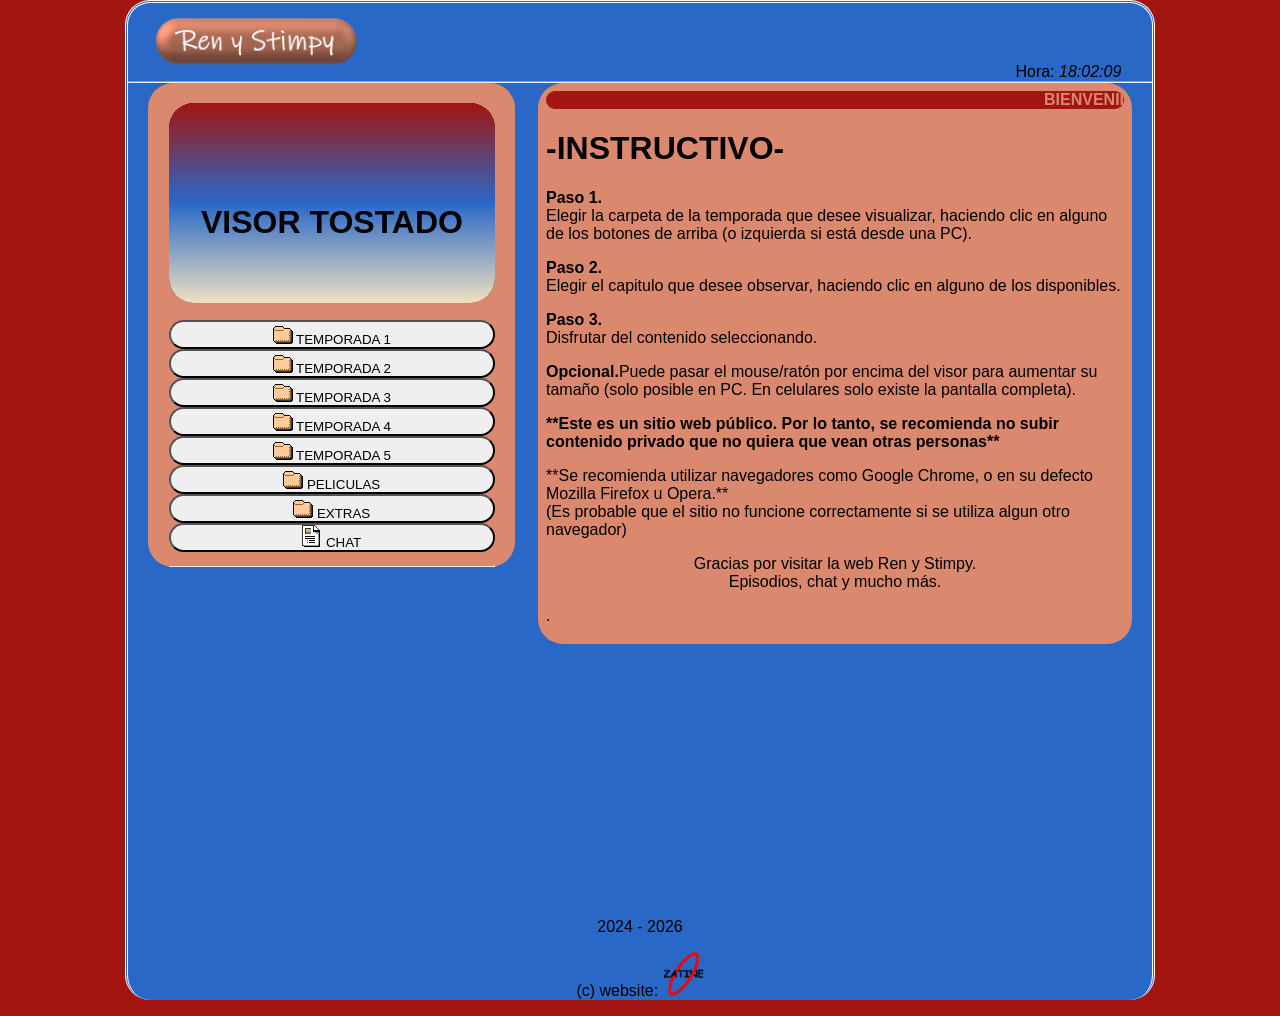
<file: index.html>
<!DOCTYPE html>
<html>
<head>
<meta charset="UTF-8">
<title>Ren y Stimpy - Episodios de la serie Ren y Stimpy - Web Ren y Stimpy</title>
<link rel="shortcut icon" href="titulazo.png">
<link rel="stylesheet" type="text/css" href="style.css">

<meta name="author" content="Johan Gzz">
<meta name="description" content="Capitulos, episodios, videos, y más contenido de Ren y Stimpy para ti.">
<meta name="viewport" content="width=device-width, initial-scale=1.0, maximum-scale=1.0, user-scalable=no">


</head>
<body class="cuerpo">
<div align="left" style="padding-left:3%;"><h1><img class="tituloprincipalh1" src="titulazo.png" title="renystimpy" alt="Ren y Stimpy"></h1></div>
<div align="right" style="padding-right:3%; margin-top:-3.1%;">Hora: <i id="reloj"></i></div>

<script type="text/javascript">
function startTime(){
today=new Date();
h=today.getHours();
m=today.getMinutes();
s=today.getSeconds();
m=checkTime(m);
s=checkTime(s);
document.getElementById('reloj').innerHTML=h+":"+m+":"+s;
t=setTimeout('startTime()',500);}
function checkTime(i)
{if (i<10) {i="0" + i;}return i;}
window.onload=function(){startTime();}
</script>

<hr/>


<div class="izquierdita">
<iframe id="miIframe" src="visor_texto.html" name="visor" class="visorazo" allowfullscreen>Tu navegador no soporta este contenido</iframe>
<nav>
<a class="botonesparaelegirelcontenidoaver" href="temps/temporada1.html" target="iframelista"><button style="margin-top:13px;" class="estilodelosbotonesparaelegirelcontenidoaver"><img src="fld.gif"> TEMPORADA 1</button></a>
<a class="botonesparaelegirelcontenidoaver" href="temps/temporada2.html" target="iframelista"><button class="estilodelosbotonesparaelegirelcontenidoaver"><img src="fld.gif"> TEMPORADA 2</button></a>
<a class="botonesparaelegirelcontenidoaver" href="temps/temporada3.html" target="iframelista"><button class="estilodelosbotonesparaelegirelcontenidoaver"><img src="fld.gif"> TEMPORADA 3</button></a>
<a class="botonesparaelegirelcontenidoaver" href="temps/temporada4.html" target="iframelista"><button class="estilodelosbotonesparaelegirelcontenidoaver"><img src="fld.gif"> TEMPORADA 4</button></a>
<a class="botonesparaelegirelcontenidoaver" href="temps/temporada5.html" target="iframelista"><button class="estilodelosbotonesparaelegirelcontenidoaver"><img src="fld.gif"> TEMPORADA 5</button></a>
<a class="botonesparaelegirelcontenidoaver" href="temps/pelis.html" target="iframelista"><button class="estilodelosbotonesparaelegirelcontenidoaver"><img src="fld.gif"> PELICULAS</button></a>
<a class="botonesparaelegirelcontenidoaver" href="temps/musifondo.html" target="iframelista"><button class="estilodelosbotonesparaelegirelcontenidoaver"><img src="fld.gif"> EXTRAS</button></a>
<a class="botonesparaelegirelcontenidoaver" href="https://cheesechat.chatango.com/" target="iframelista"><button style="margin-bottom:13px;" class="estilodelosbotonesparaelegirelcontenidoaver"><img src="txt.gif"> CHAT</button></a>
</nav>
<hr>
</div>


<script>
        // Función para obtener parámetros de la URL
        function getParameterByName(name, url = window.location.href) {
            name = name.replace(/[\[\]]/g, '\\$&');
            let regex = new RegExp('[?&]' + name + '(=([^&#]*)|&|#|$)');
            let results = regex.exec(url);
            if (!results) return null;
            if (!results[2]) return '';
            return decodeURIComponent(results[2].replace(/\+/g, ' '));
        }

        // Obtener el parámetro "iframeUrl" de la URL
        let iframeUrl = getParameterByName('iframeUrl');

        // Si el parámetro existe, cambiar la URL del iframe
        if (iframeUrl) {
            document.getElementById('miIframe').src = iframeUrl;
        }
    </script>



<div class="derechita">
<iframe name="iframelista" class="iframequemuestralalista" src="instructivo.html"></iframe>
</div>

<p class="parrafoparaqueseacomodeelborde">2024 - <script>document.write(new Date().getFullYear())</script></p>
<p>(c) website: <img src="ovalozatine.png" width="4%"></p>
<script id="cid0020000371534469473" data-cfasync="false" async src="//st.chatango.com/js/gz/emb.js" style="width: 300px;height: 400px;">{"handle":"zatineorg","arch":"js","styles":{"a":"ff0000","b":100,"c":"ffffff","d":"ffffff","g":"0000ff","k":"ff0000","l":"ff0000","m":"ff0000","p":"10","q":"ff0000","r":100,"pos":"br","cv":1,"cvbg":"ff0000","cvw":300,"cvh":30,"sbc":"ff0000","surl":0,"ticker":1,"fwtickm":1}}</script>
</body>
</html>
</file>
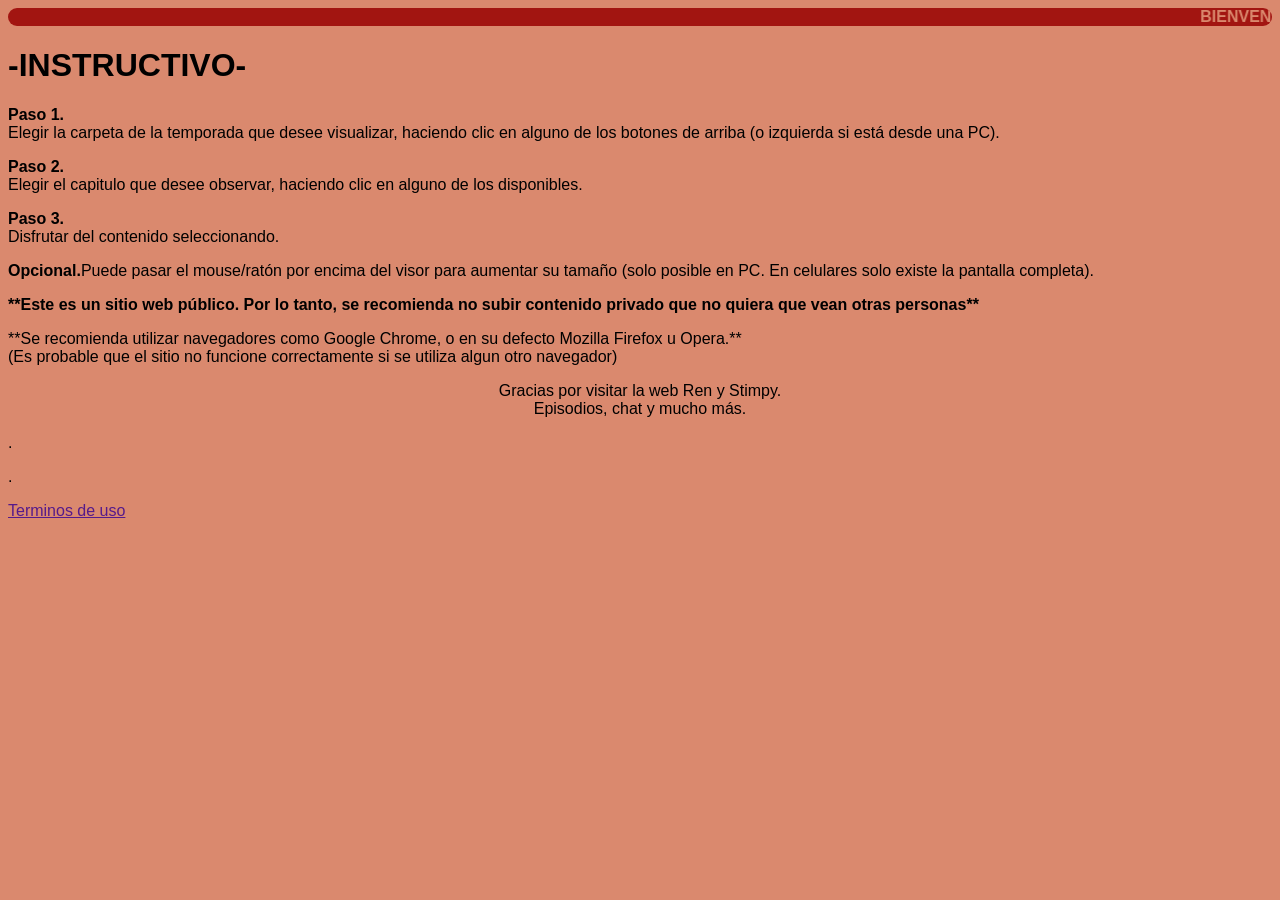
<file: instructivo.html>
<html>
<head>
</head>
<body style="background-color:#DA896E; font-family:arial;">
<marquee bgcolor="#A21511" style="color:#DA896E; border-radius:25px;"><b>BIENVENIDO A LA WEB DE LA SERIE REN Y STIMPY</b></marquee>
<h1>-INSTRUCTIVO-</h1>
<p><b>Paso 1.</b><br>Elegir la carpeta de la temporada que desee visualizar, haciendo clic en alguno de los botones de arriba (o izquierda si está desde una PC).</p>
<p><b>Paso 2.</b><br>Elegir el capitulo que desee observar, haciendo clic en alguno de los disponibles.</p>
<p><b>Paso 3.</b><br>Disfrutar del contenido seleccionando.</p>
<p><b>Opcional.</b>Puede pasar el mouse/ratón por encima del visor para aumentar su tamaño (solo posible en PC. En celulares solo existe la pantalla completa).</p>

<p><b>**Este es un sitio web público. Por lo tanto, se recomienda no subir contenido privado que no quiera que vean otras personas**</b></p>
<p>**Se recomienda utilizar navegadores como Google Chrome, o en su defecto Mozilla Firefox u Opera.**<br>(Es probable que el sitio no funcione correctamente si se utiliza algun otro navegador)</p>
<center>
<p>Gracias por visitar la web Ren y Stimpy.<br>Episodios, chat y mucho más.</p>
</center>
<p>.</p>
<p>.</p>
<p><a href="">Terminos de uso</a></p>
</body>
</html>
</file>
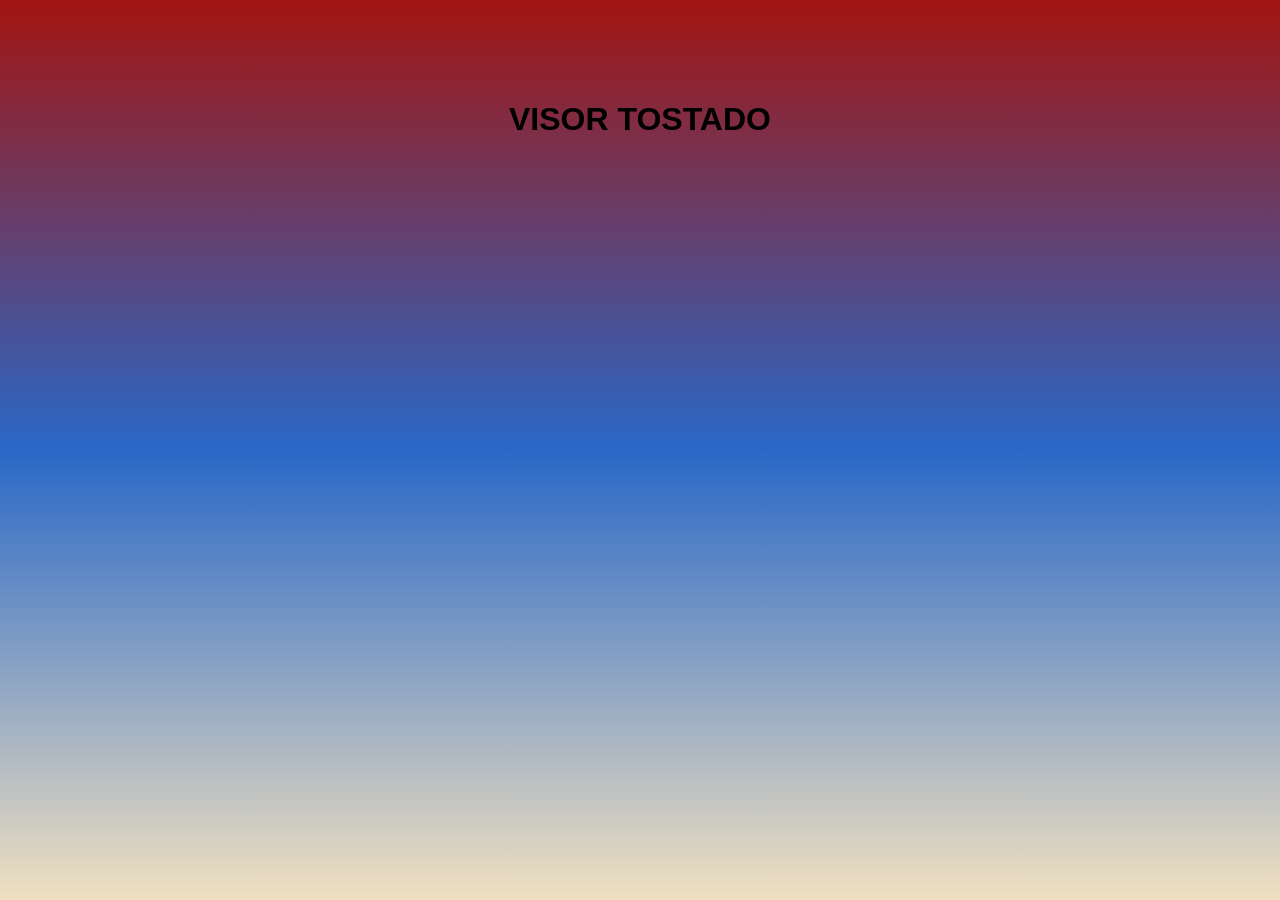
<file: visor_texto.html>
<html>
<head>
<style>
.divultimo + div{
visibility:hidden;
}

body{
background-image: linear-gradient(to bottom, #A21511, #2968C7, #F0E0C0);

}
</style>
</head>
<body style="color:black; font-family:arial; background-color:black;">
<center>
<br>
<br>
<br>
<br>
<h1>VISOR TOSTADO</h1>
</center>

<!-- div paraquitar la publici de 00 -->
<div class="divultimo"></div>
</body>
</html>
</file>
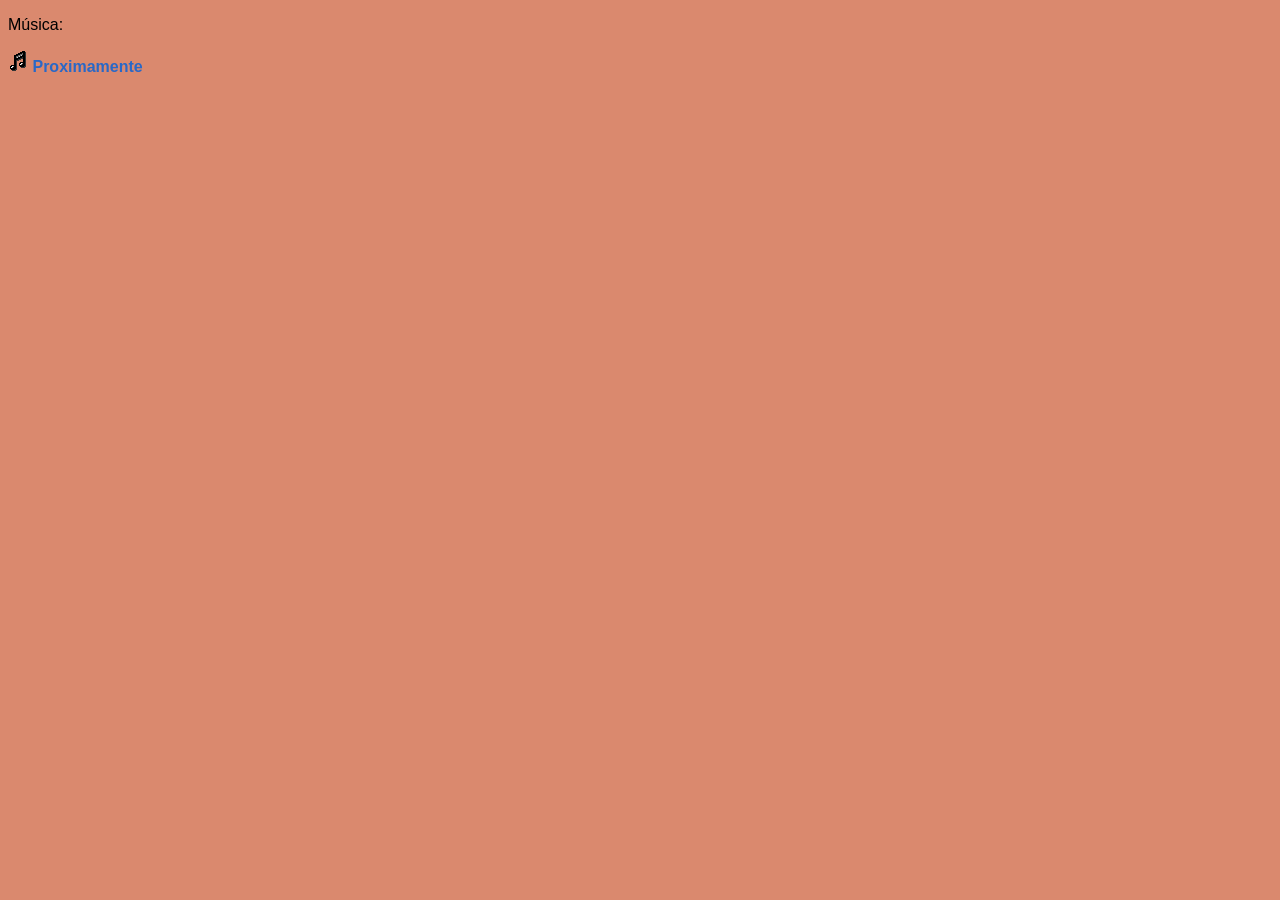
<file: temps/musifondo.html>
<!DOCTYPE html>
<html>
<head>
<meta charset="UTF-8">
<title>musifondo</title>
<link rel="shortcut icon" href="">
<link rel="stylesheet" type="text/css" href="../stylelista.css">

<meta name="robots" content="noindex">
<meta name="author" content="Johan Daniel González Fuentes">
<meta name="description" content="Contenedor de videos al por mayor">
<meta name="viewport" content="width=device-width, initial-scale=1.0, maximum-scale=1.0, user-scalable=no">

<style>

</style>

</head>
<body>

<p>Música:</p>
<p><img src="../aud.gif"> <a class="linksdelaslistas" href="" target="visor">Proximamente</a></p>




<!-- div paraquitar la publici de 00 -->
<div class="divultimo"></div>
</body>
</html>
</file>
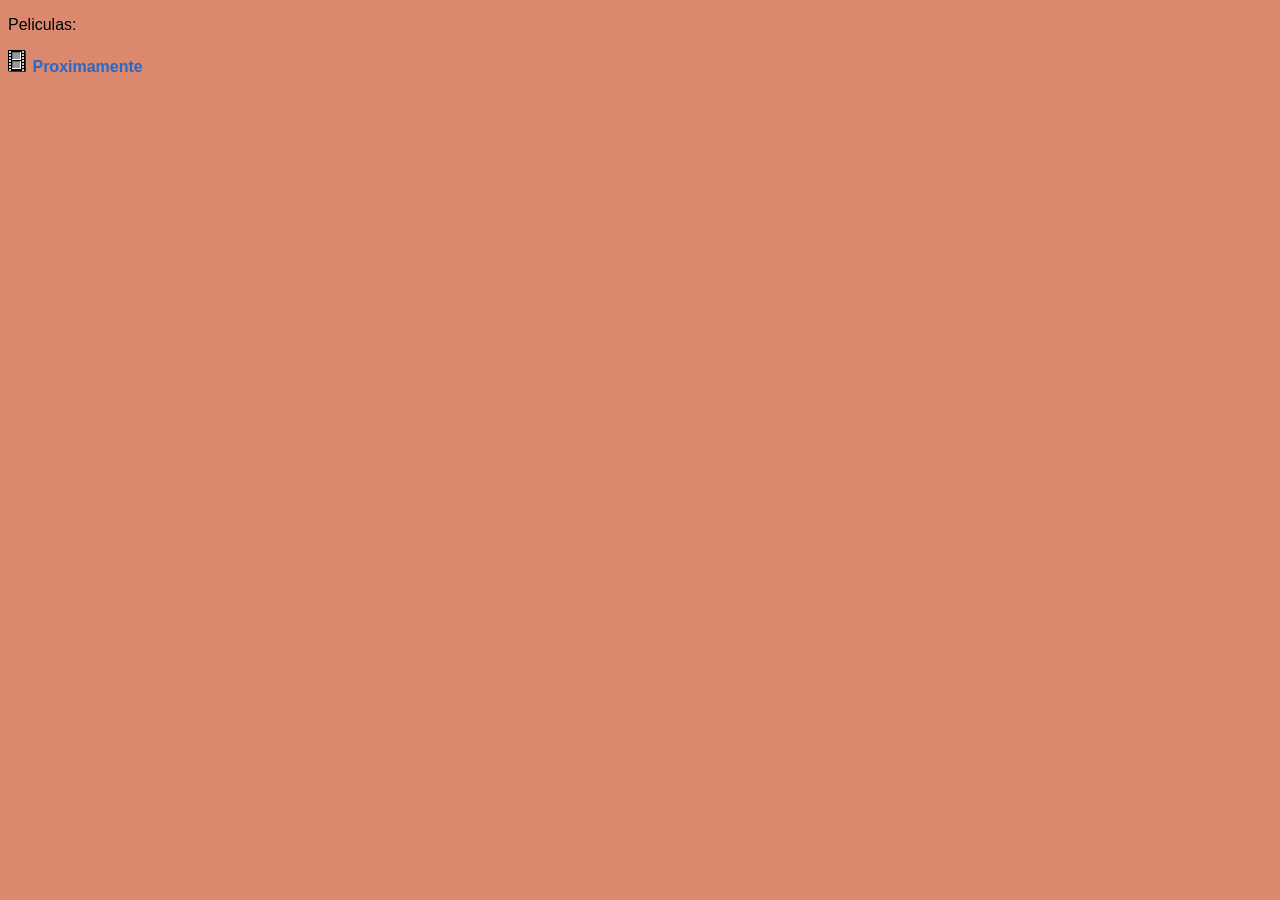
<file: temps/pelis.html>
<!DOCTYPE html>
<html>
<head>
<meta charset="UTF-8">
<title>temporada</title>
<link rel="shortcut icon" href="">
<link rel="stylesheet" type="text/css" href="../stylelista.css">

<meta name="robots" content="noindex">
<meta name="author" content="Johan Gzz">
<meta name="description" content="Contenedor de videos al por mayor">
<meta name="viewport" content="width=device-width, initial-scale=1.0, maximum-scale=1.0, user-scalable=no">

<style>

</style>

</head>
<body>

<p>Peliculas:</p>
<p><img src="vid.gif"> <a class="linksdelaslistas" href="" target="visor">Proximamente</a></p>





<!-- div paraquitar la publici de 00 -->
<div class="divultimo"></div>
</body>
</html>
</file>
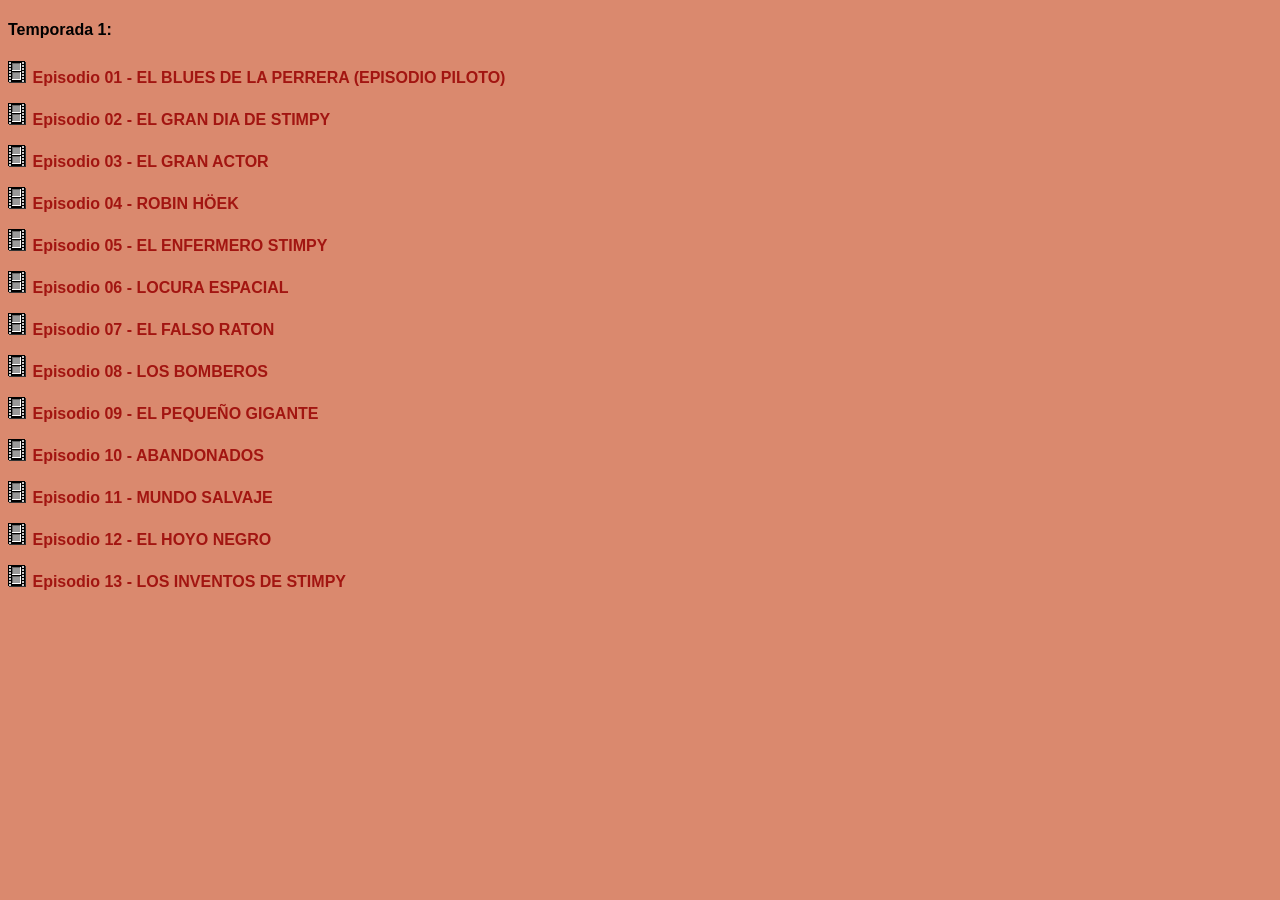
<file: temps/temporada1.html>
<!DOCTYPE html>
<html>
<head>
<meta charset="UTF-8">
<title>temporada</title>
<link rel="shortcut icon" href="">
<link rel="stylesheet" type="text/css" href="../stylelista.css">

<meta name="robots" content="noindex">
<meta name="author" content="Johan Gzz">
<meta name="description" content="Contenedor de videos al por mayor">
<meta name="viewport" content="width=device-width, initial-scale=1.0, maximum-scale=1.0, user-scalable=no">

<style>

</style>

</head>
<body>

<h4>Temporada 1:</h4>
<p><img src="vid.gif"> <a class="linksdelaslistas" href="https://archive.org/download/ren-y-stimpy-1/1x00%20-%20El%20blues%20de%20la%20perrera%20%28episodio%20piloto%29.mp4" target="visor">Episodio 01 - EL BLUES DE LA PERRERA (EPISODIO PILOTO)</a></p>
<p><img src="vid.gif"> <a class="linksdelaslistas" href="https://archive.org/download/ren-y-stimpy-1/1x01%20-%20El%20gran%20d%C3%ADa%20de%20Stimpy.mp4" target="visor">Episodio 02 - EL GRAN DIA DE STIMPY</a></p>
<p><img src="vid.gif"> <a class="linksdelaslistas" href="https://archive.org/download/ren-y-stimpy-1/1x02%20-%20El%20gran%20actor.mp4" target="visor">Episodio 03 - EL GRAN ACTOR</a></p>
<p><img src="vid.gif"> <a class="linksdelaslistas" href="https://archive.org/download/ren-y-stimpy-1/1x03%20-%20Robin%20H%C3%B6ek.mp4" target="visor">Episodio 04 - ROBIN HÖEK</a></p>
<p><img src="vid.gif"> <a class="linksdelaslistas" href="https://archive.org/download/ren-y-stimpy-1/1x04%20-%20El%20enfermero%20Stimpy.mp4" target="visor">Episodio 05 - EL ENFERMERO STIMPY</a></p>
<p><img src="vid.gif"> <a class="linksdelaslistas" href="https://archive.org/download/ren-y-stimpy-1/1x05%20-%20Locura%20espacial%20.mp4" target="visor">Episodio 06 - LOCURA ESPACIAL</a></p>
<p><img src="vid.gif"> <a class="linksdelaslistas" href="https://archive.org/download/ren-y-stimpy-1/1x06%20-%20El%20falso%20rat%C3%B3n%20.mp4" target="visor">Episodio 07 - EL FALSO RATON</a></p>
<p><img src="vid.gif"> <a class="linksdelaslistas" href="https://archive.org/download/ren-y-stimpy-1/1x07%20-%20Los%20bomberos.mp4" target="visor">Episodio 08 - LOS BOMBEROS</a></p>
<p><img src="vid.gif"> <a class="linksdelaslistas" href="https://archive.org/download/ren-y-stimpy-1/1x08%20-%20%20El%20peque%C3%B1o%20gigante.mp4" target="visor">Episodio 09 - EL PEQUEÑO GIGANTE</a></p>
<p><img src="vid.gif"> <a class="linksdelaslistas" href="https://archive.org/download/ren-y-stimpy-1/1x09%20-%20Abandonados.mp4" target="visor">Episodio 10 - ABANDONADOS</a></p>
<p><img src="vid.gif"> <a class="linksdelaslistas" href="https://archive.org/download/ren-y-stimpy-1/1x10%20-%20Mundo%20salvaje.mp4" target="visor">Episodio 11 - MUNDO SALVAJE</a></p>
<p><img src="vid.gif"> <a class="linksdelaslistas" href="https://archive.org/download/ren-y-stimpy-1/1x11%20-%20%20El%20hoyo%20negro.mp4" target="visor">Episodio 12 - EL HOYO NEGRO</a></p>
<p><img src="vid.gif"> <a class="linksdelaslistas" href="https://archive.org/download/ren-y-stimpy-1/1x12%20-%20Los%20inventos%20de%20Stimpy.mp4" target="visor">Episodio 13 - LOS INVENTOS DE STIMPY</a></p>





<!-- div paraquitar la publici de 00 -->
<div class="divultimo"></div>
</body>
</html>
</file>
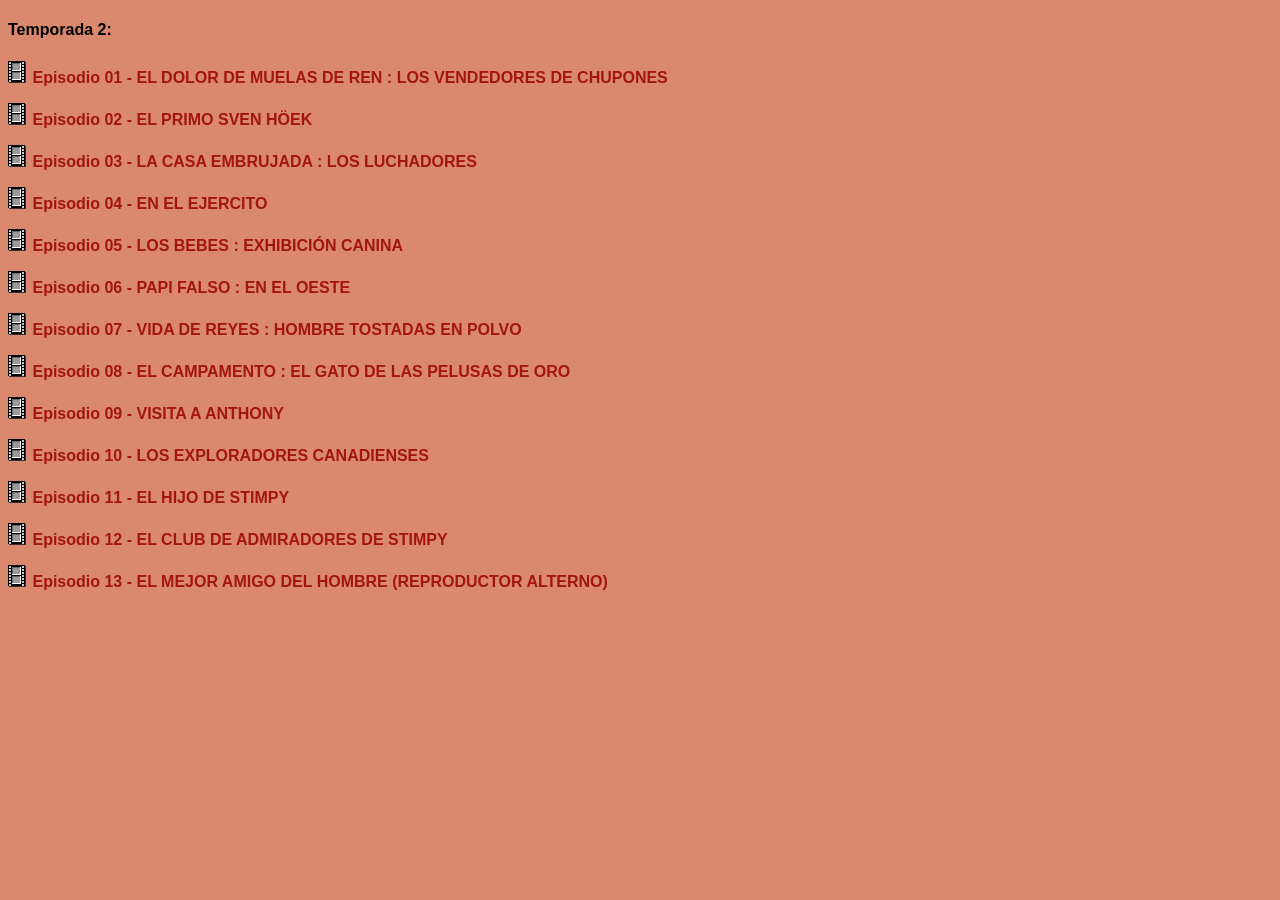
<file: temps/temporada2.html>
<!DOCTYPE html>
<html>
<head>
<meta charset="UTF-8">
<title>temporada</title>
<link rel="shortcut icon" href="">
<link rel="stylesheet" type="text/css" href="../stylelista.css">

<meta name="robots" content="noindex">
<meta name="author" content="Johan Gzz">
<meta name="description" content="Contenedor de videos al por mayor">
<meta name="viewport" content="width=device-width, initial-scale=1.0, maximum-scale=1.0, user-scalable=no">

<style>

</style>

</head>
<body>

<h4>Temporada 2:</h4>
<p><img src="vid.gif"> <a class="linksdelaslistas" href="https://archive.org/download/2x-04-en-el-ejercito/2x01%20-%20El%20dolor%20de%20muelas%20de%20Ren%3ALos%20vendedores%20de%20chupones.ia.mp4" target="visor">Episodio 01 - EL DOLOR DE MUELAS DE REN : LOS VENDEDORES DE CHUPONES</a></p>
<p><img src="vid.gif"> <a class="linksdelaslistas" href="https://archive.org/download/2x-04-en-el-ejercito/2x02%20-%C2%A0El%20primo%20Sven%20Ho%CC%88ek.ia.mp4" target="visor">Episodio 02 - EL PRIMO SVEN HÖEK</a></p>
<p><img src="vid.gif"> <a class="linksdelaslistas" href="https://archive.org/download/2x-04-en-el-ejercito/2x03%20-%20La%20casa%20embrujada%3ALos%20luchadores.ia.mp4" target="visor">Episodio 03 - LA CASA EMBRUJADA : LOS LUCHADORES</a></p>
<p><img src="vid.gif"> <a class="linksdelaslistas" href="https://archive.org/download/2x-04-en-el-ejercito/2x04%20-%20En%20el%20eje%CC%81rcito.ia.mp4" target="visor">Episodio 04 - EN EL EJERCITO</a></p>
<p><img src="vid.gif"> <a class="linksdelaslistas" href="https://archive.org/download/2x-04-en-el-ejercito/2x05-%20Los%20bebe%CC%81s%3AExhibicio%CC%81n%20canina.ia.mp4" target="visor">Episodio 05 - LOS BEBES : EXHIBICIÓN CANINA</a></p>
<p><img src="vid.gif"> <a class="linksdelaslistas" href="https://archive.org/download/2x-04-en-el-ejercito/2x06%20-%20Papi%20falso%3AEn%20el%20oeste.ia.mp4" target="visor">Episodio 06 - PAPI FALSO : EN EL OESTE</a></p>
<p><img src="vid.gif"> <a class="linksdelaslistas" href="https://archive.org/download/2x-04-en-el-ejercito/2x07%20-%20Vida%20de%20reyes%3AHombre%20Tostadas%20en%20Polvo.ia.mp4" target="visor">Episodio 07 - VIDA DE REYES : HOMBRE TOSTADAS EN POLVO</a></p>
<p><img src="vid.gif"> <a class="linksdelaslistas" href="https://archive.org/download/2x-04-en-el-ejercito/2x08%20-%C2%A0El%20campamento%3AEl%20gato%20de%20las%20pelusas%20de%20oro.ia.mp4" target="visor">Episodio 08 - EL CAMPAMENTO : EL GATO DE LAS PELUSAS DE ORO</a></p>
<p><img src="vid.gif"> <a class="linksdelaslistas" href="https://archive.org/download/2x-04-en-el-ejercito/2x09%20-%C2%A0Visita%20a%20Anthony.ia.mp4" target="visor">Episodio 09 - VISITA A ANTHONY</a></p>
<p><img src="vid.gif"> <a class="linksdelaslistas" href="https://archive.org/download/2x-04-en-el-ejercito/2x10%20-%C2%A0Los%20exploradores%20canadienses.ia.mp4" target="visor">Episodio 10 - LOS EXPLORADORES CANADIENSES</a></p>
<p><img src="vid.gif"> <a class="linksdelaslistas" href="https://archive.org/download/2x-04-en-el-ejercito/2x11%20-%20El%20hijo%20de%20Stimpy.ia.mp4" target="visor">Episodio 11 - EL HIJO DE STIMPY</a></p>
<p><img src="vid.gif"> <a class="linksdelaslistas" href="https://archive.org/download/2x-04-en-el-ejercito/2x12%20-%20El%20club%20de%20admiradores%20de%20stimpy.ia.mp4" target="visor">Episodio 12 - EL CLUB DE ADMIRADORES DE STIMPY</a></p>
<p><img src="vid.gif"> <a class="linksdelaslistas" href="https://archive.org/embed/2x-04-en-el-ejercito/2x13+-+El+mejor+amigo+del+hombre.mp4" target="visor">Episodio 13 - EL MEJOR AMIGO DEL HOMBRE (REPRODUCTOR ALTERNO)</a></p>




<!-- div paraquitar la publici de 00 -->
<div class="divultimo"></div>
</body>
</html>
</file>
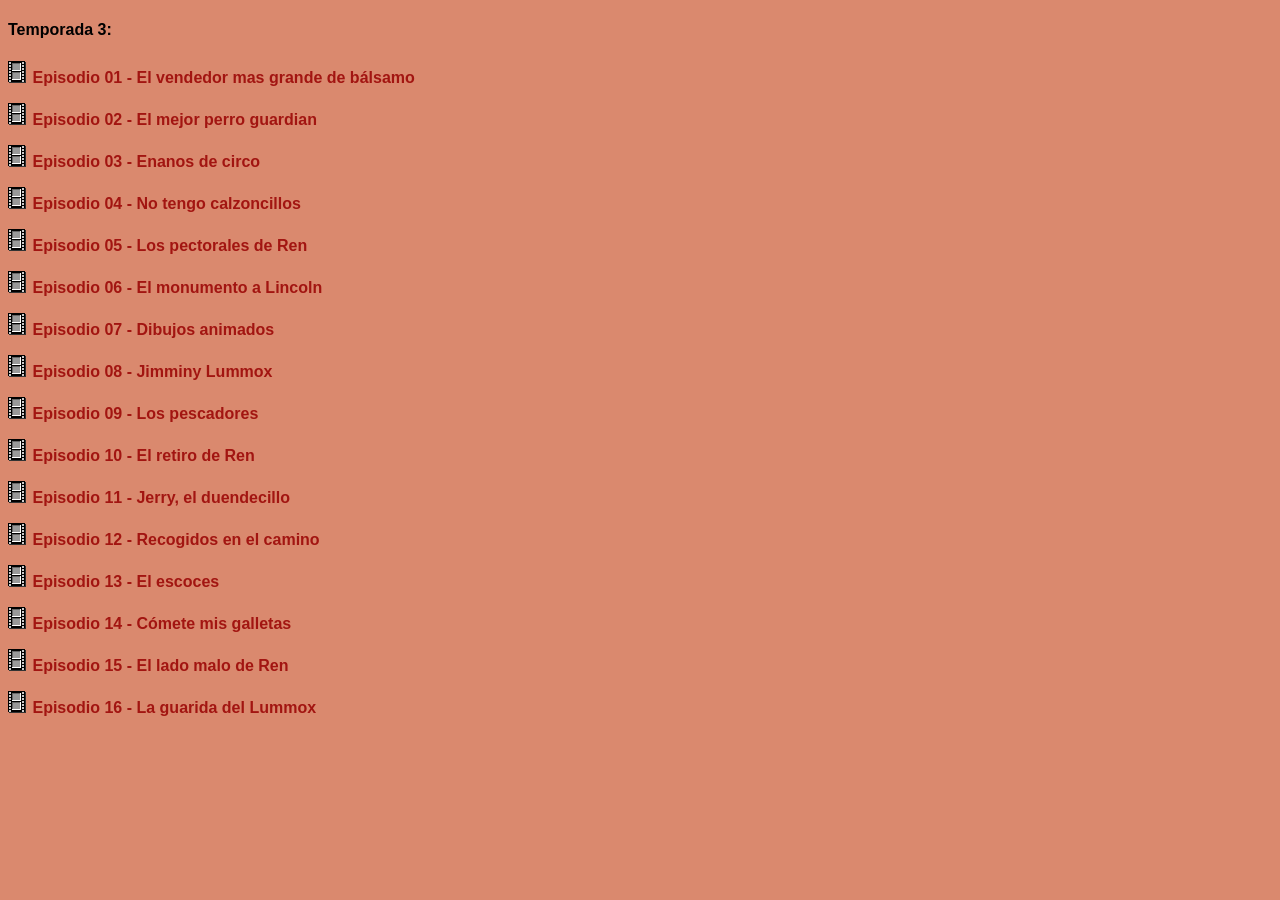
<file: temps/temporada3.html>
<!DOCTYPE html>
<html>
<head>
<meta charset="UTF-8">
<title>temporada</title>
<link rel="shortcut icon" href="">
<link rel="stylesheet" type="text/css" href="../stylelista.css">

<meta name="robots" content="noindex">
<meta name="author" content="Johan Gzz">
<meta name="description" content="Contenedor de videos al por mayor">
<meta name="viewport" content="width=device-width, initial-scale=1.0, maximum-scale=1.0, user-scalable=no">

<style>

</style>

</head>
<body>

<h4>Temporada 3:</h4>
<p><img src="vid.gif"> <a class="linksdelaslistas" href="https://ia601402.us.archive.org/17/items/ren-y-stimpy-3/3x01%20-%20El%20vendedor%20m%C3%A1s%20grande%20de%20b%C3%A1lsamo.mp4" target="visor">Episodio 01 - El vendedor mas grande de bálsamo</a></p>
<p><img src="vid.gif"> <a class="linksdelaslistas" href="https://archive.org/download/ren-y-stimpy-3/3x02%20-%20El%20mejor%20perro%20guardi%C3%A1n.mp4" target="visor">Episodio 02 - El mejor perro guardian</a></p>
<p><img src="vid.gif"> <a class="linksdelaslistas" href="https://archive.org/download/ren-y-stimpy-3/3x03%20-%20Enanos%20de%20circo.mp4" target="visor">Episodio 03 - Enanos de circo</a></p>
<p><img src="vid.gif"> <a class="linksdelaslistas" href="https://archive.org/download/ren-y-stimpy-3/3x04%20-%20No%20tengo%20calzoncillos.mp4" target="visor">Episodio 04 - No tengo calzoncillos</a></p>
<p><img src="vid.gif"> <a class="linksdelaslistas" href="https://archive.org/download/ren-y-stimpy-3/3x05%20-%20Los%20pectorales%20de%20Ren.mp4" target="visor">Episodio 05 - Los pectorales de Ren</a></p>
<p><img src="vid.gif"> <a class="linksdelaslistas" href="https://archive.org/download/ren-y-stimpy-3/3x06%20-%20El%20monumento%20a%20Lincoln.mp4" target="visor">Episodio 06 - El monumento a Lincoln</a></p>
<p><img src="vid.gif"> <a class="linksdelaslistas" href="https://archive.org/download/ren-y-stimpy-3/3x07%20-%20Dibujos%20animados.mp4" target="visor">Episodio 07 - Dibujos animados</a></p>
<p><img src="vid.gif"> <a class="linksdelaslistas" href="https://ia801402.us.archive.org/17/items/ren-y-stimpy-3/3x08%20-%20Jimminy%20Lummox.mp4" target="visor">Episodio 08 - Jimminy Lummox</a></p>
<p><img src="vid.gif"> <a class="linksdelaslistas" href="https://archive.org/download/ren-y-stimpy-3/3x09%20-%20Los%20pescadores.mp4" target="visor">Episodio 09 - Los pescadores</a></p>
<p><img src="vid.gif"> <a class="linksdelaslistas" href="https://archive.org/download/ren-y-stimpy-3/3x10%20-%20El%20retiro%20de%20Ren.mp4" target="visor">Episodio 10 - El retiro de Ren</a></p>
<p><img src="vid.gif"> <a class="linksdelaslistas" href="https://archive.org/download/ren-y-stimpy-3/3x11%20-%20Jerry%2C%20el%20duendecillo.mp4" target="visor">Episodio 11 - Jerry, el duendecillo</a></p>
<p><img src="vid.gif"> <a class="linksdelaslistas" href="https://archive.org/download/ren-y-stimpy-3/3x12%20-%20Recogidos%20en%20el%20camino.mp4" target="visor">Episodio 12 - Recogidos en el camino</a></p>
<p><img src="vid.gif"> <a class="linksdelaslistas" href="https://archive.org/download/ren-y-stimpy-3/3x13%20-%20El%20escoc%C3%A9s.mp4" target="visor">Episodio 13 - El escoces</a></p>
<p><img src="vid.gif"> <a class="linksdelaslistas" href="https://archive.org/download/ren-y-stimpy-3/3x14%20-%20C%C3%B3mete%20mis%20galletas.mp4" target="visor">Episodio 14 - Cómete mis galletas</a></p>
<p><img src="vid.gif"> <a class="linksdelaslistas" href="https://archive.org/download/ren-y-stimpy-3/3x15%20-%20El%20lado%20malo%20de%20Ren.mp4" target="visor">Episodio 15 - El lado malo de Ren</a></p>
<p><img src="vid.gif"> <a class="linksdelaslistas" href="https://archive.org/download/ren-y-stimpy-3/3x16%20-%20La%20guarida%20del%20Lummox%20.mp4" target="visor">Episodio 16 - La guarida del Lummox</a></p>




<!-- div paraquitar la publici de 00 -->
<div class="divultimo"></div>
</body>
</html>
</file>
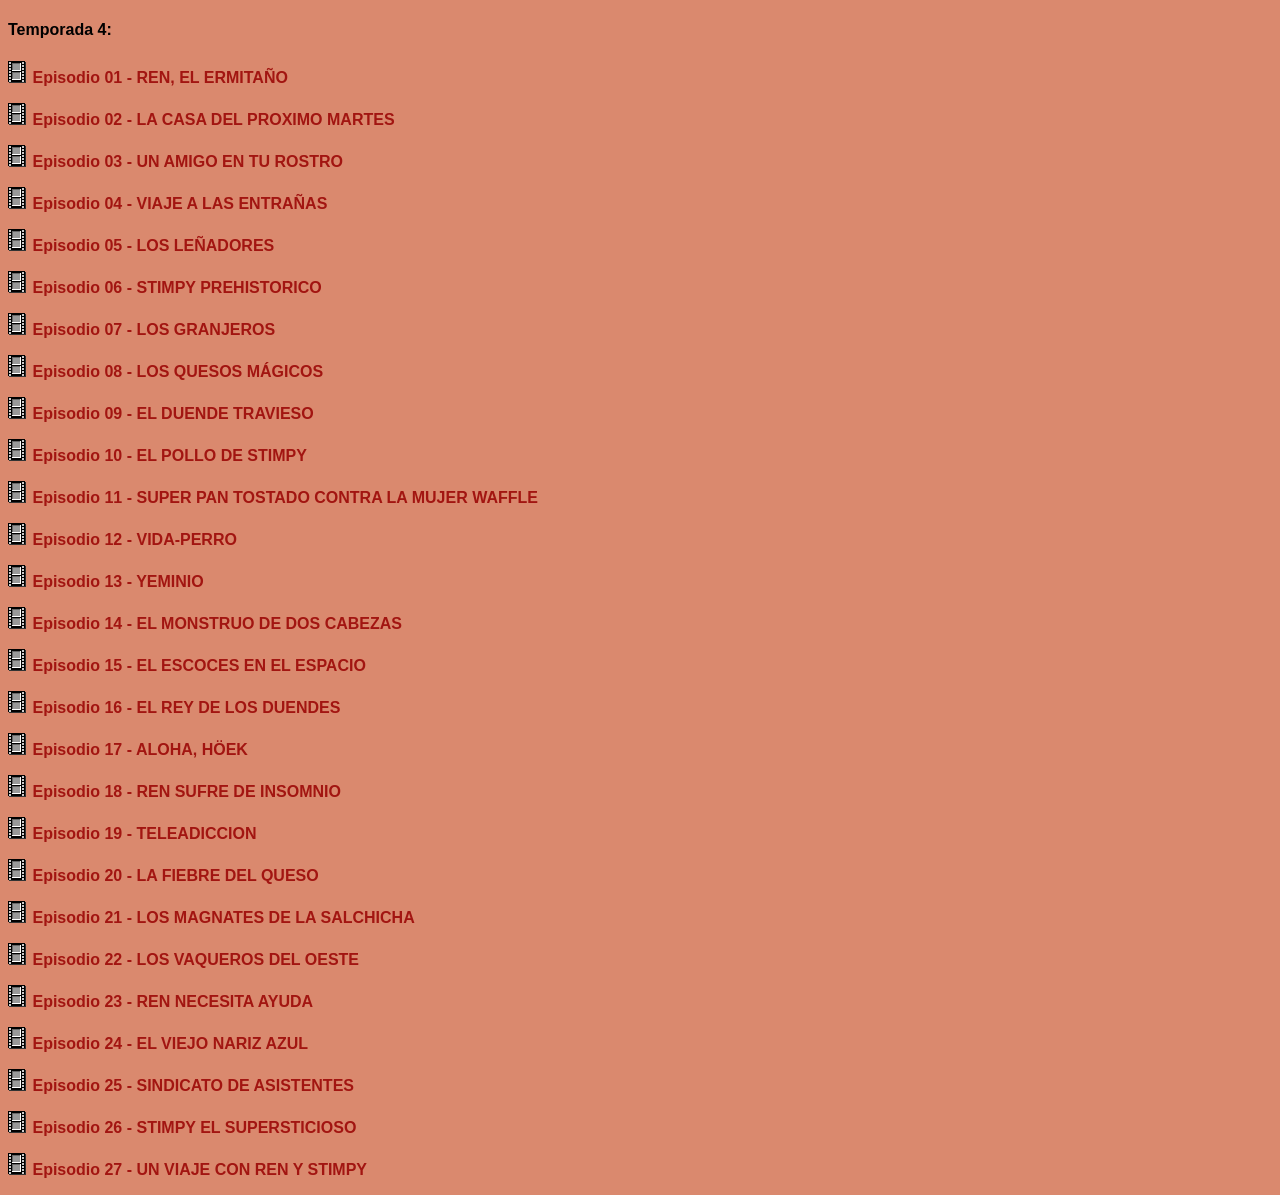
<file: temps/temporada4.html>
<!DOCTYPE html>
<html>
<head>
<meta charset="UTF-8">
<title>temporada</title>
<link rel="shortcut icon" href="">
<link rel="stylesheet" type="text/css" href="../stylelista.css">

<meta name="robots" content="noindex">
<meta name="author" content="Johan Gzz">
<meta name="description" content="Contenedor de videos al por mayor">
<meta name="viewport" content="width=device-width, initial-scale=1.0, maximum-scale=1.0, user-scalable=no">

<style>

</style>

</head>
<body>

<h4>Temporada 4:</h4>
<p><img src="vid.gif"> <a class="linksdelaslistas" href="https://archive.org/download/ren-y-stimpy-4/4x01%20-%20Ren%20el%20ermita%C3%B1o.mp4" target="visor">Episodio 01 - REN, EL ERMITAÑO</a></p>
<p><img src="vid.gif"> <a class="linksdelaslistas" href="https://archive.org/download/ren-y-stimpy-4/4x02%20-%20La%20casa%20del%20Pr%C3%B3ximo%20Martes.mp4" target="visor">Episodio 02 - LA CASA DEL PROXIMO MARTES</a></p>
<p><img src="vid.gif"> <a class="linksdelaslistas" href="https://archive.org/download/ren-y-stimpy-4/4x03%20-%20Un%20amigo%20en%20tu%20rostro.mp4" target="visor">Episodio 03 - UN AMIGO EN TU ROSTRO</a></p>
<p><img src="vid.gif"> <a class="linksdelaslistas" href="https://archive.org/download/ren-y-stimpy-4/4x04%20-%20Viaje%20a%20las%20entra%C3%B1as.mp4" target="visor">Episodio 04 - VIAJE A LAS ENTRAÑAS</a></p>
<p><img src="vid.gif"> <a class="linksdelaslistas" href="https://archive.org/download/ren-y-stimpy-4/4x05%20-%20Los%20le%C3%B1adores.mp4" target="visor">Episodio 05 - LOS LEÑADORES</a></p>
<p><img src="vid.gif"> <a class="linksdelaslistas" href="https://archive.org/download/ren-y-stimpy-4/4x06%20-%20Stimpy%20prehist%C3%B3rico.mp4" target="visor">Episodio 06 - STIMPY PREHISTORICO</a></p>
<p><img src="vid.gif"> <a class="linksdelaslistas" href="https://archive.org/download/ren-y-stimpy-4/4x07%20-%20Los%20granjeros.mp4" target="visor">Episodio 07 - LOS GRANJEROS</a></p>
<p><img src="vid.gif"> <a class="linksdelaslistas" href="https://archive.org/download/ren-y-stimpy-4/4x08%20-%20Los%20quesos%20m%C3%A1gicos.mp4" target="visor">Episodio 08 - LOS QUESOS MÁGICOS</a></p>
<p><img src="vid.gif"> <a class="linksdelaslistas" href="https://archive.org/download/ren-y-stimpy-4/4x09%20-%20El%20duende%20travieso.mp4" target="visor">Episodio 09 - EL DUENDE TRAVIESO</a></p>
<p><img src="vid.gif"> <a class="linksdelaslistas" href="https://archive.org/download/ren-y-stimpy-4/4x10%20-%20El%20pollo%20de%20Stimpy.mp4" target="visor">Episodio 10 - EL POLLO DE STIMPY</a></p>
<p><img src="vid.gif"> <a class="linksdelaslistas" href="https://archive.org/download/ren-y-stimpy-4/4x11%20-%20S%C3%BAper%20Pan%20Tostado%20contra%20la%20Mujer%20Waffle.mp4" target="visor">Episodio 11 - SUPER PAN TOSTADO CONTRA LA MUJER WAFFLE</a></p>
<p><img src="vid.gif"> <a class="linksdelaslistas" href="https://archive.org/download/ren-y-stimpy-4/4x12%20-%20Vida-perro.mp4" target="visor">Episodio 12 - VIDA-PERRO</a></p>
<p><img src="vid.gif"> <a class="linksdelaslistas" href="https://archive.org/download/ren-y-stimpy-4/4x13%20-%20Y%C3%ABminio.mp4" target="visor">Episodio 13 - YEMINIO</a></p>
<p><img src="vid.gif"> <a class="linksdelaslistas" href="https://archive.org/download/ren-y-stimpy-4/4x14%20-%20El%20monstruo%20de%20dos%20cabezas.mp4" target="visor">Episodio 14 - EL MONSTRUO DE DOS CABEZAS</a></p>
<p><img src="vid.gif"> <a class="linksdelaslistas" href="https://archive.org/download/ren-y-stimpy-4/4x15%20-%20El%20escoc%C3%A9s%20en%20el%20espacio.mp4" target="visor">Episodio 15 - EL ESCOCES EN EL ESPACIO</a></p>
<p><img src="vid.gif"> <a class="linksdelaslistas" href="https://archive.org/download/ren-y-stimpy-4/4x16%20-%20El%20rey%20de%20los%20duendes.mp4" target="visor">Episodio 16 - EL REY DE LOS DUENDES</a></p>
<p><img src="vid.gif"> <a class="linksdelaslistas" href="https://archive.org/download/ren-y-stimpy-4/4x17%20-%20Aloha%2C%20H%C3%B6ek.mp4" target="visor">Episodio 17 - ALOHA, HÖEK</a></p>
<p><img src="vid.gif"> <a class="linksdelaslistas" href="https://archive.org/download/ren-y-stimpy-4/4x18%20-%20Ren%20sufre%20de%20insomnio.mp4" target="visor">Episodio 18 - REN SUFRE DE INSOMNIO</a></p>
<p><img src="vid.gif"> <a class="linksdelaslistas" href="https://archive.org/download/ren-y-stimpy-4/4x19%20-%20Teleadicci%C3%B3n.mp4" target="visor">Episodio 19 - TELEADICCION</a></p>
<p><img src="vid.gif"> <a class="linksdelaslistas" href="https://archive.org/download/ren-y-stimpy-4/4x20%20-%20La%20fiebre%20del%20queso.mp4" target="visor">Episodio 20 - LA FIEBRE DEL QUESO</a></p>
<p><img src="vid.gif"> <a class="linksdelaslistas" href="https://archive.org/download/ren-y-stimpy-4/4x21%20-%20Los%20magnates%20de%20la%20salchicha.mp4" target="visor">Episodio 21 - LOS MAGNATES DE LA SALCHICHA</a></p>
<p><img src="vid.gif"> <a class="linksdelaslistas" href="https://archive.org/download/ren-y-stimpy-4/4x22%20-%20Los%20vaqueros%20del%20Oeste.mp4" target="visor">Episodio 22 - LOS VAQUEROS DEL OESTE</a></p>
<p><img src="vid.gif"> <a class="linksdelaslistas" href="https://archive.org/download/ren-y-stimpy-4/4x23%20-%20Ren%20necesita%20ayuda.mp4" target="visor">Episodio 23 - REN NECESITA AYUDA</a></p>
<p><img src="vid.gif"> <a class="linksdelaslistas" href="https://archive.org/download/ren-y-stimpy-4/4x24%20-%20El%20viejo%20Nariz%20Azul%20.mp4" target="visor">Episodio 24 - EL VIEJO NARIZ AZUL</a></p>
<p><img src="vid.gif"> <a class="linksdelaslistas" href="https://archive.org/download/ren-y-stimpy-4/4x25%20-%20Sindicato%20de%20asistentes.mp4" target="visor">Episodio 25 - SINDICATO DE ASISTENTES</a></p>
<p><img src="vid.gif"> <a class="linksdelaslistas" href="https://archive.org/download/ren-y-stimpy-4/4x26%20-%20Stimpy%20el%20supersticioso.mp4" target="visor">Episodio 26 - STIMPY EL SUPERSTICIOSO</a></p>
<p><img src="vid.gif"> <a class="linksdelaslistas" href="https://archive.org/download/ren-y-stimpy-4/4x27%20-%20Un%20viaje%20con%20Ren%20y%20Stimpy.mp4" target="visor">Episodio 27 - UN VIAJE CON REN Y STIMPY</a></p>




<!-- div paraquitar la publici de 00 -->
<div class="divultimo"></div>
</body>
</html>
</file>
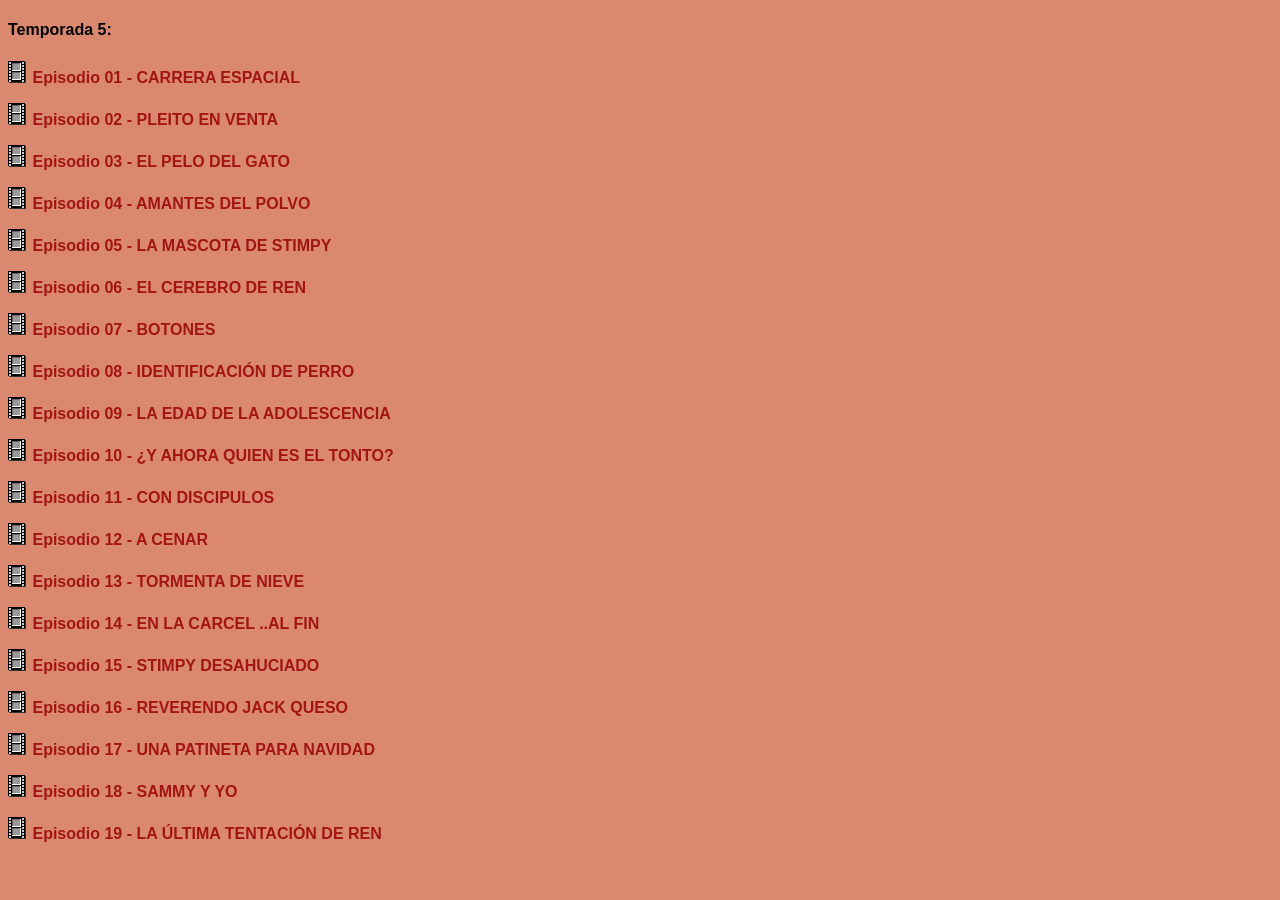
<file: temps/temporada5.html>
<!DOCTYPE html>
<html>
<head>
<meta charset="UTF-8">
<title>temporada</title>
<link rel="shortcut icon" href="">
<link rel="stylesheet" type="text/css" href="../stylelista.css">

<meta name="robots" content="noindex">
<meta name="author" content="Johan Gzz">
<meta name="description" content="Contenedor de videos al por mayor">
<meta name="viewport" content="width=device-width, initial-scale=1.0, maximum-scale=1.0, user-scalable=no">

<style>

</style>

</head>
<body>

<h4>Temporada 5:</h4>
<p><img src="vid.gif"> <a class="linksdelaslistas" href="https://archive.org/download/ren-y-stimpy-5/5x01%20-%20Carrera%20espacial.mp4" target="visor">Episodio 01 - CARRERA ESPACIAL</a></p>
<p><img src="vid.gif"> <a class="linksdelaslistas" href="https://archive.org/download/ren-y-stimpy-5/5x02%20-%20Pleito%20en%20venta.mp4" target="visor">Episodio 02 - PLEITO EN VENTA</a></p>
<p><img src="vid.gif"> <a class="linksdelaslistas" href="https://archive.org/download/ren-y-stimpy-5/5x03%20-%20El%20pelo%20del%20gato.mp4" target="visor">Episodio 03 - EL PELO DEL GATO</a></p>
<p><img src="vid.gif"> <a class="linksdelaslistas" href="https://archive.org/download/ren-y-stimpy-5/5x04%20-%20Amantes%20del%20polvo.mp4" target="visor">Episodio 04 - AMANTES DEL POLVO</a></p>
<p><img src="vid.gif"> <a class="linksdelaslistas" href="https://archive.org/download/ren-y-stimpy-5/5x05%20-%20La%20mascota%20de%20Stimpy.mp4" target="visor">Episodio 05 - LA MASCOTA DE STIMPY</a></p>
<p><img src="vid.gif"> <a class="linksdelaslistas" href="https://archive.org/download/ren-y-stimpy-5/5x06%20-%20El%20cerebro%20de%20Ren.mp4" target="visor">Episodio 06 - EL CEREBRO DE REN</a></p>
<p><img src="vid.gif"> <a class="linksdelaslistas" href="https://archive.org/download/ren-y-stimpy-5/5x07%20-%20Botones.mp4" target="visor">Episodio 07 - BOTONES</a></p>
<p><img src="vid.gif"> <a class="linksdelaslistas" href="https://archive.org/download/ren-y-stimpy-5/5x08%20-%20Identificaci%C3%B3n%20de%20perro.mp4" target="visor">Episodio 08 - IDENTIFICACIÓN DE PERRO</a></p>
<p><img src="vid.gif"> <a class="linksdelaslistas" href="https://archive.org/download/ren-y-stimpy-5/5x09%20-%20La%20edad%20de%20la%20adolescencia.mp4" target="visor">Episodio 09 - LA EDAD DE LA ADOLESCENCIA</a></p>
<p><img src="vid.gif"> <a class="linksdelaslistas" href="https://archive.org/download/ren-y-stimpy-5/5x10%20-%20%C2%BFY%20ahora%20qui%C3%A9n%20es%20el%20tonto%3F.mp4" target="visor">Episodio 10 - ¿Y AHORA QUIEN ES EL TONTO?</a></p>
<p><img src="vid.gif"> <a class="linksdelaslistas" href="https://archive.org/download/ren-y-stimpy-5/5x11%20-%20Con%20disc%C3%ADpulos.mp4" target="visor">Episodio 11 - CON DISCIPULOS</a></p>
<p><img src="vid.gif"> <a class="linksdelaslistas" href="https://archive.org/download/ren-y-stimpy-5/5x12%20-%20A%20cenar.mp4" target="visor">Episodio 12 - A CENAR</a></p>
<p><img src="vid.gif"> <a class="linksdelaslistas" href="https://archive.org/download/ren-y-stimpy-5/5x13%20-%20Tormenta%20de%20nieve.mp4" target="visor">Episodio 13 - TORMENTA DE NIEVE</a></p>
<p><img src="vid.gif"> <a class="linksdelaslistas" href="https://archive.org/download/ren-y-stimpy-5/5x14%20-%20En%20la%20c%C3%A1rcel...%20al%20fin.mp4" target="visor">Episodio 14 - EN LA CARCEL ..AL FIN</a></p>
<p><img src="vid.gif"> <a class="linksdelaslistas" href="https://archive.org/download/ren-y-stimpy-5/5x15%20-%20Stimpy%20desahuciado.mp4" target="visor">Episodio 15 - STIMPY DESAHUCIADO</a></p>
<p><img src="vid.gif"> <a class="linksdelaslistas" href="https://archive.org/download/ren-y-stimpy-5/5x16%20-%20Reverendo%20Jack%20Queso.mp4" target="visor">Episodio 16 - REVERENDO JACK QUESO</a></p>
<p><img src="vid.gif"> <a class="linksdelaslistas" href="https://archive.org/download/ren-y-stimpy-5/5x17%20-%20Una%20patineta%20para%20Navidad.mp4" target="visor">Episodio 17 - UNA PATINETA PARA NAVIDAD</a></p>
<p><img src="vid.gif"> <a class="linksdelaslistas" href="https://archive.org/download/ren-y-stimpy-5/5x18%20-%20Sammy%20y%20yo.mp4" target="visor">Episodio 18 - SAMMY Y YO</a></p>
<p><img src="vid.gif"> <a class="linksdelaslistas" href="https://archive.org/download/ren-y-stimpy-5/5x19%20-%20La%20%C3%BAltima%20tentaci%C3%B3n%20de%20Ren.mp4" target="visor">Episodio 19 - LA ÚLTIMA TENTACIÓN DE REN</a></p>




<!-- div paraquitar la publici de 00 -->
<div class="divultimo"></div>
</body>
</html>
</file>
<file: style.css>
html{
text-align:center;
margin:0 auto;
background-color:#A21511;
background-image: url("");
width: auto;
}

.cuerpo{
text-align:center;
padding-top:2px;
margin-top:0px;
margin-left:auto;
margin-right:auto;
background-color:#2968C7;
border-top:double;
border-left: double;
border-right: double;
border-color: white;
border-radius:25px;
width: 80%;
cursor:default;
font-family:arial;
}

#contenedor{
margin: 0 auto;
text-align:left;
width:93%;
}

.tituloprincipalh1{
font-family:arial;
color:black;
width:21%;
margin:-9px;
}

.derechita{
float: right; width: 58%; text-align:left; padding-right: 2%; padding-left:2%;
}

.izquierdita{
float: left; width: 31.8%; text-align:left; padding-left: 2%; padding-right: 2%; padding-top:2%; background-color:#DA896E; border-radius:25px; margin-left:2%;
}

hr {
padding:0;
margin:0;
}

.botonesparaelegirelcontenidoaver{
display:block;
}

.estilodelosbotonesparaelegirelcontenidoaver{
width:100%;
cursor:pointer;
padding:0px;
border-radius:25px;
}

.visorazo{
width:100%;
height:200px;
border:none;
border-radius:25px;
}

.visorazo:hover{
transition-duration:0.4s;
position:fixed;
width:77%;
height:77%;
z-index:4;
border:5px solid #A21511;
}

.iframequemuestralalista{
height:561px;
width:100%;
border:none;
border-radius:25px;
}

.parrafoparaqueseacomodeelborde{
padding-top:80%;
}

@media only screen and (max-width: 800px) {

.cuerpo{
width: 100%;
border-style: none;
border-color: none;
}

.izquierdita{
width: 97%; text-align:left; padding-right: 0%; padding-bottom:0%; border:none; height:10%; padding-top:0%; margin-left:0%;
}

.botonesparaelegirelcontenidoaver{
display:inline;
}

.estilodelosbotonesparaelegirelcontenidoaver{
width:auto;
padding:3.2px;
}

.derechita{
 width: 95%; text-align:left; padding-left: 3%;
}

.iframequemuestralalista{
height:290px;
}

.visorazo{
height:250px;
}

.visorazo:hover{
transition-duration:0s;
position:relative;
width:100%;
height:250px;
z-index:4;
border:none;
}

nav{
overflow-x: auto; /* Desplazamiento horizontal automático */
overflow-y: hidden; /* Ocultar desplazamiento vertical */
white-space: nowrap; /* Evita que el texto se divida en varias líneas */
}

.tituloprincipalh1{
font-size:90%;
width:23%;
top:5px;
left:23px;
position:absolute;
}

}
</file>
<file: stylelista.css>
body{
background-color:#DA896E;
font-family:Arial;
overflow-x: hidden; /* Desplazamiento horizontal deshabilitado para el cuerpo entero */
}

.botonesdelascarpetasdeservidores{
border-style:solid;
border-color:black;
border-width:thin;
color:black;
background-color:#dadada;
cursor:pointer,default;
text-decoration:none;
padding:3.1px;
}

.botonesdelascarpetasparasubir{
border-style:solid;
border-color:#dadada;
border-width:thin;
color:#dadada;
background-color:black;
cursor:pointer,default;
text-decoration:none;
padding:3.1px;
}

.scrollhorizontal{
width: 100%;
height: 48px;
margin-top:0px;
padding-top:4px;
overflow-x: auto; /* Desplazamiento horizontal automático */
overflow-y: hidden; /* Ocultar desplazamiento vertical */
white-space: nowrap; /* Evita que el texto se divida en varias líneas */
}

.linksdelaslistas{
color:#A21511;
text-decoration:none;
font-weight:bold;
font-family:arial;
}

.linksdelaslistas:hover{
text-decoration:underline;
}

.linksdelaslistas:visited{
color:#2968C7;
}

.iframedelalistaquevadentrodelotroiframe{
width:100%;
border:none;
height:450px;
}

.divultimo + div{
visibility:hidden;
}

.botoneselegirsubir{
padding:4px;
}

/* Pantallas de 300px de ALTO o inferior */

@media only screen and (max-height: 300px) {

.iframedelalistaquevadentrodelotroiframe{
height:210px;
}

}
</file>
